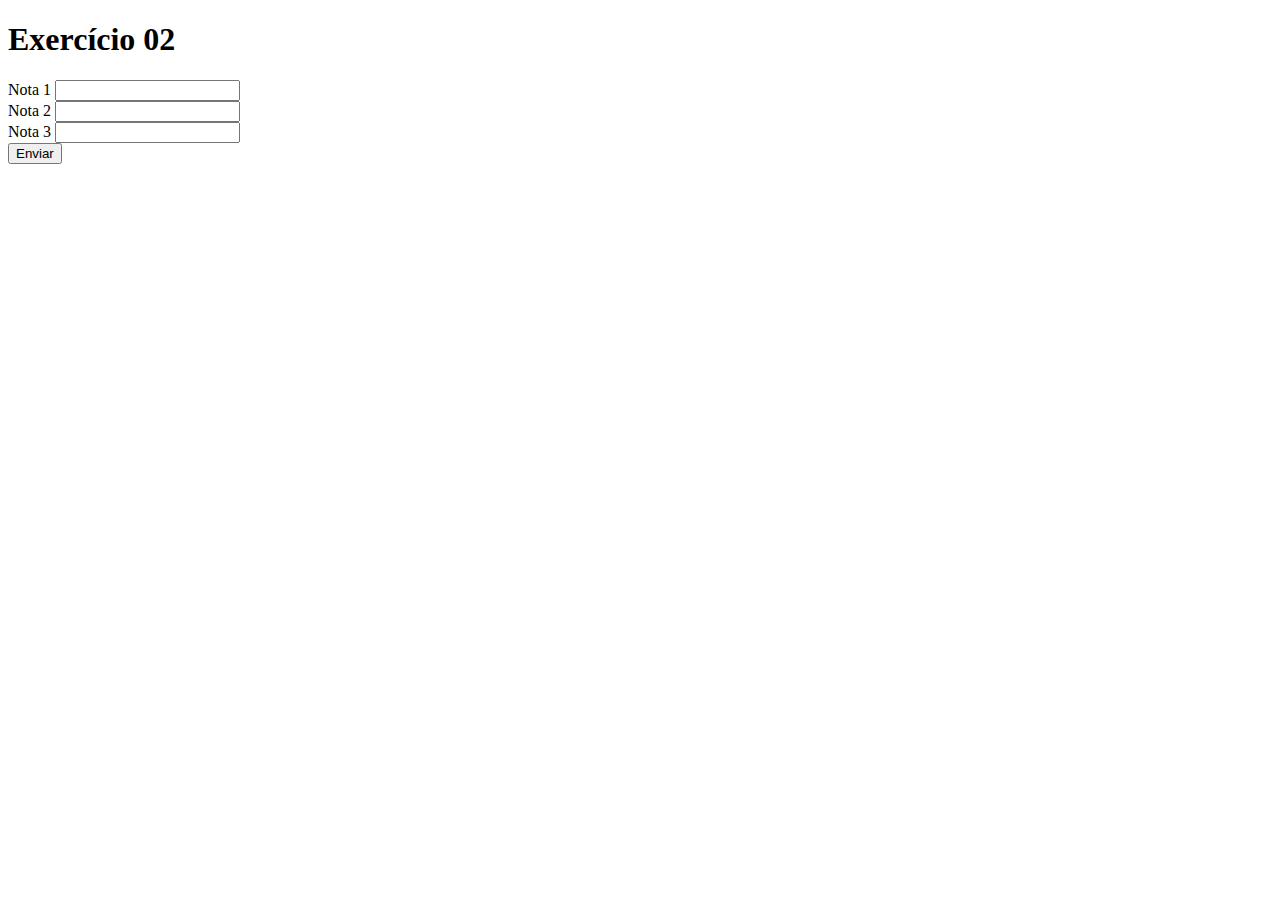
<file: exercício-02/index.html>
<!DOCTYPE html>
<html lang="pt-br">
    <head>
        <title>Exercício 02</title>
        <meta charset="UTF-8">
    </head>
    <body>

        <h1>Exercício 02</h1>

        <form id="form">
            <label>Nota 1</label>
            <input type="number" name="nota1" /></br>
            <label>Nota 2</label>
            <input type="number" name="nota2" /></br>
            <label>Nota 3</label>
            <input type="number" name="nota3" /></br>

            <button id="btn-enviar">Enviar</button>
        </form>

        <div id="mostrar"></div>
    <script src="script.js"></script>
    </body>
</html>
</file>
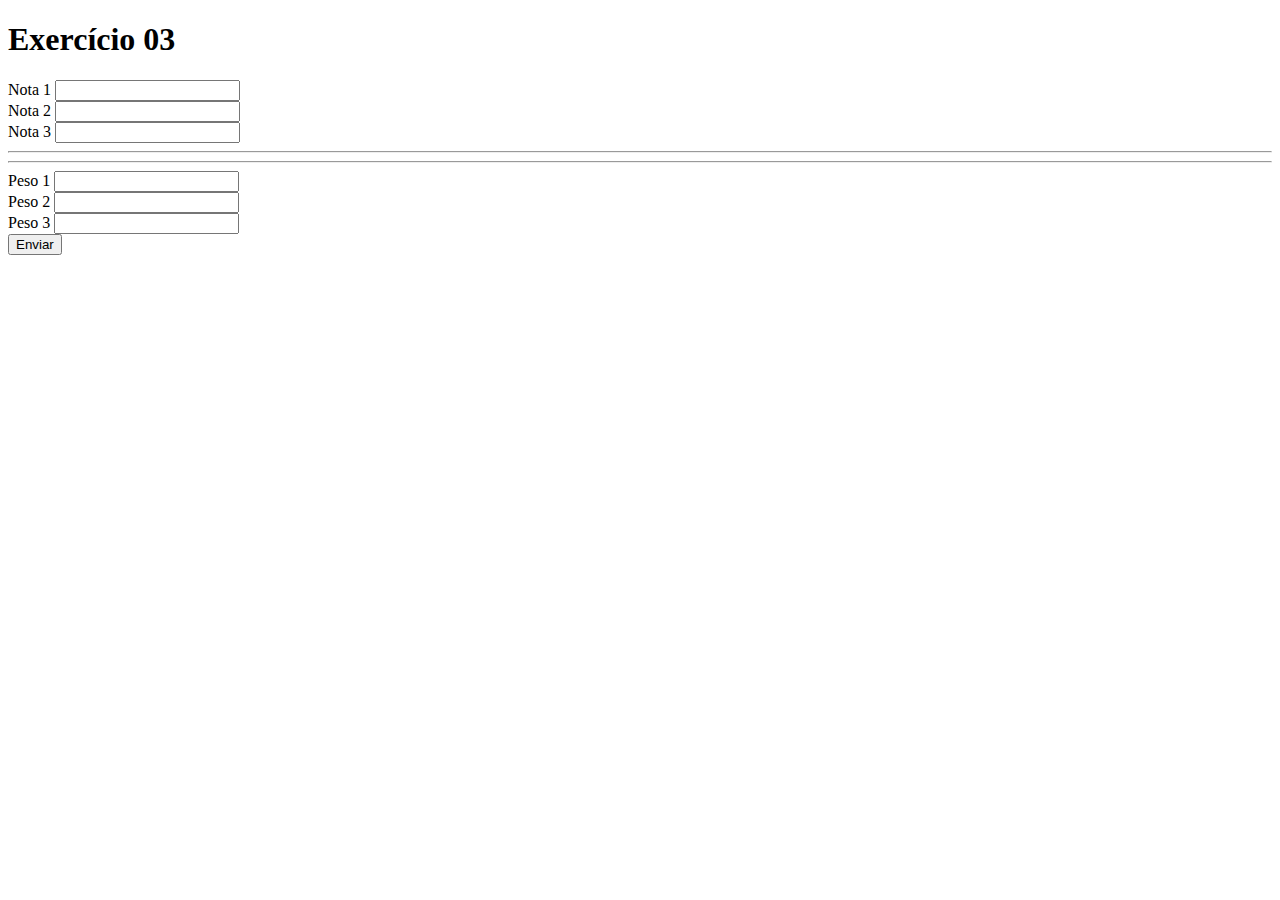
<file: exercício-03/index.html>
<!DOCTYPE html>
<html lang="pt-br">
    <head>
        <title>Exercício 03</title>
        <meta charset="UTF-8">
    </head>
    <body>

        <h1>Exercício 03</h1>

        <form id="form">
            <label>Nota 1</label>
            <input type="text" name="nota1" /></br>
            <label>Nota 2</label>
            <input type="text" name="nota2" /></br>
            <label>Nota 3</label>
            <input type="text" name="nota3" /></br>
            <hr>
            <hr>
            <label>Peso 1</label>
            <input type="text" name="peso1" /></br>
            <label>Peso 2</label>
            <input type="text" name="peso2" /></br>
            <label>Peso 3</label>
            <input type="text" name="peso3" /></br>

            <button type="submit">Enviar</button>
        </form>

        <div id="mostrar"></div>

    <script src="script.js"></script>
    </body>
</html>
</file>
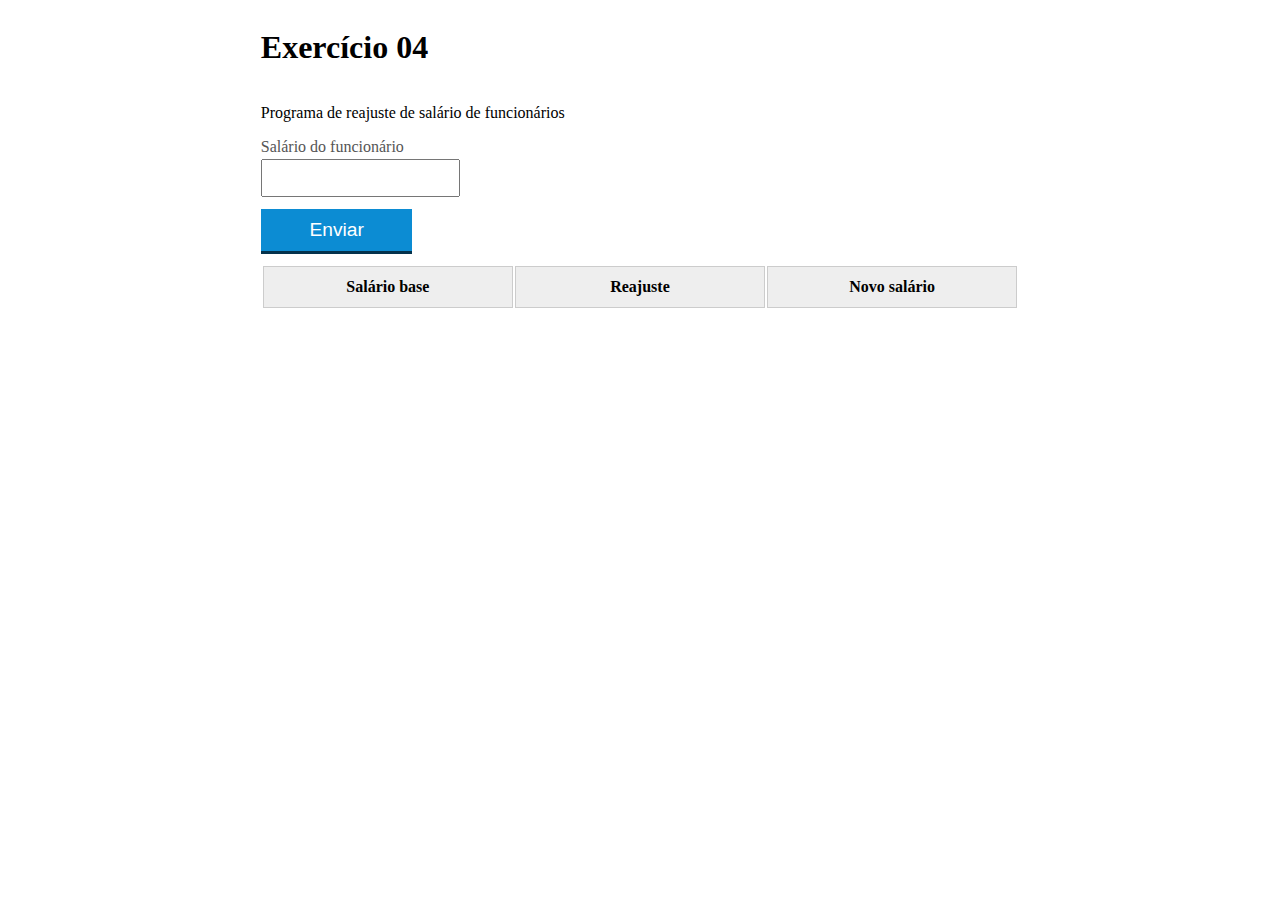
<file: exercício-04/index.html>
<!DOCTYPE html>
<html lang="pt-bt">
    <head>
        <title></title>
        <meta charset="UTF-8">
        <link href="css/style.css" rel="stylesheet">
    </head>
    <body>
        <section class="container">
            <h1>Exercício 04</h1>
            <p>Programa de reajuste de salário de funcionários</p>
        
            <form id="form">  
                <label>Salário do funcionário</label>
                <input type="text" name="salario" />

                <button type="submit">Enviar</button>
            </form>    
        </section>
        <section class="container">
            <table class="tabela">
                <thead>
                    <th>Salário base</th>
                    <th>Reajuste</th>
                    <th>Novo salário</th>
                </thead>
                <tbody class="tbody">
                   
                </tbody>
            </table>
        </section>

        <script src="js/script.js"></script>
    </body>
</html>
</file>
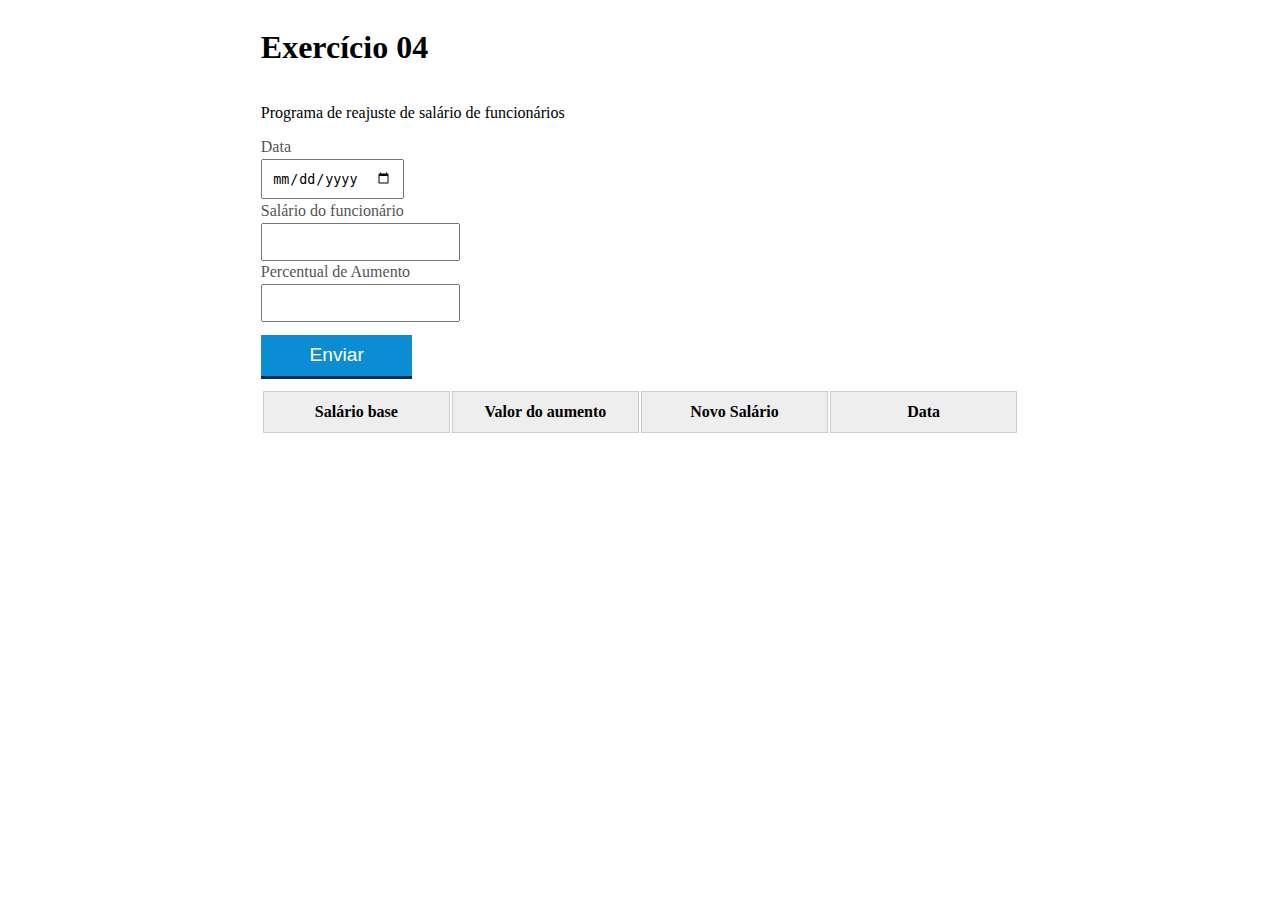
<file: exercício-05-ES6/index.html>
<!DOCTYPE html>
<html lang="pt-bt">
    <head>
        <title></title>
        <meta charset="UTF-8">
        <link href="css/style.css" rel="stylesheet">
    </head>
    <body>
        <section class="container">
            <h1>Exercício 04</h1>
            <p>Programa de reajuste de salário de funcionários</p>
        
            <form id="form" onsubmit="salarioController.adiciona(event)">  
                
                <label>Data</label>
                <input id="data" type="date" name="data" />
                
                <label>Salário do funcionário</label>
                <input id="salario" type="number" name="salario" />

                <label>Percentual de Aumento</label>
                <input id="percentual" type="number" name="percentual" />

                <button type="submit">Enviar</button>
            </form>    
        </section>
        <section class="container">
            <div id="salarioView"></div>
        </section>

        <script src="js/app/model/Salario.js"></script>
        <script src="js/app/model/ListaSalario.js"></script>
        <script src="js/app/view/SalarioView.js"></script>
        <script src="js/app/controller/SalarioController.js"></script>
        <script src="js/app/helpers/DateHelper.js"></script>

        <script>
            let salarioController = new SalarioController();

            let sal = new Salario();

            console.log(sal);
        </script>
    </body>
</html>
</file>
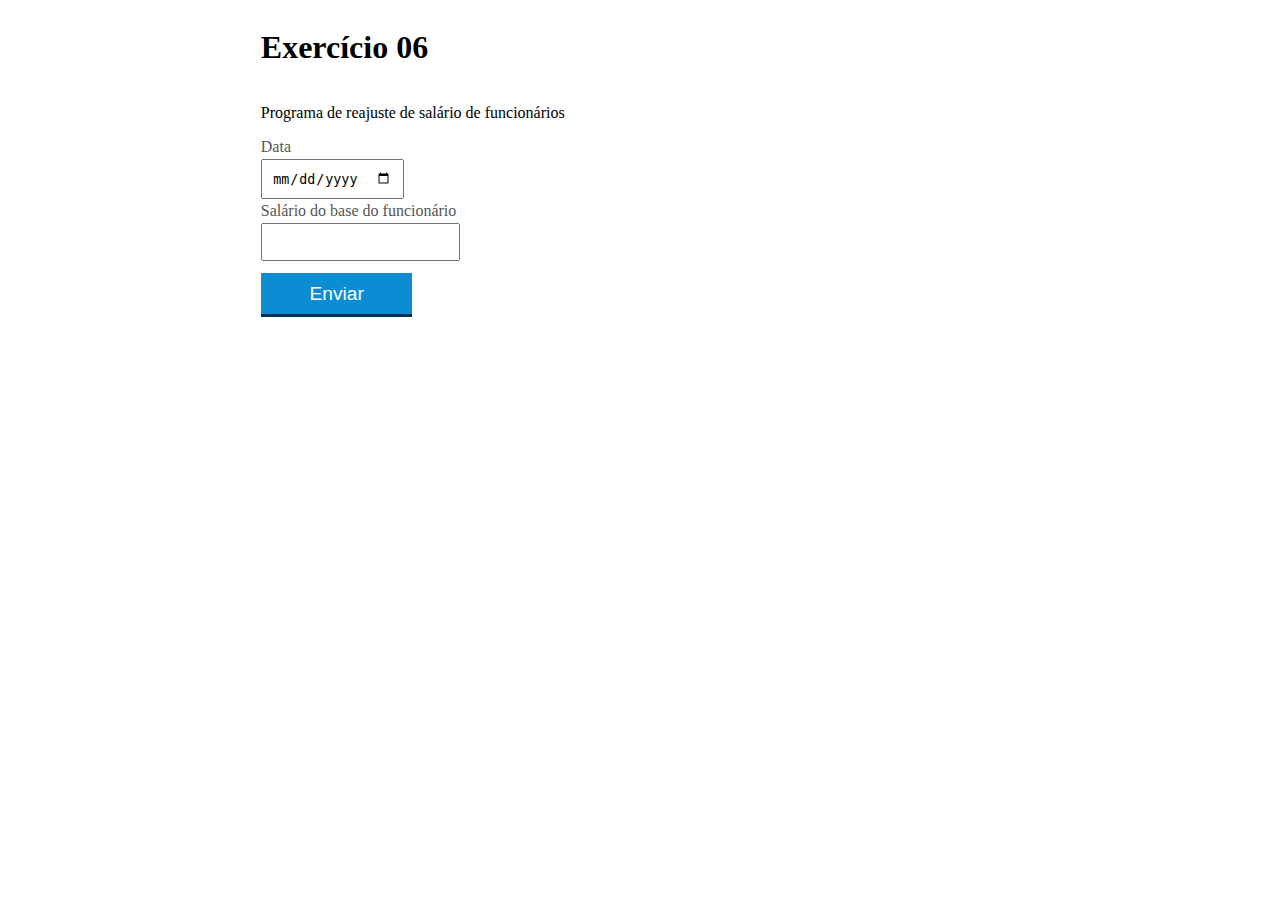
<file: exercício-06-ES6/index.html>
<!DOCTYPE html>
<html lang="pt-bt">
    <head>
        <title></title>
        <meta charset="UTF-8">
        <link href="css/style.css" rel="stylesheet">
    </head>
    <body>
        <section class="container">
            <h1>Exercício 06</h1>
            <p>Programa de reajuste de salário de funcionários</p>
        
            <form id="form" onsubmit="salarioController.adiciona(event)">  
                
                <label>Data</label>
                <input id="data" type="date" name="data" />
                
                <label>Salário do base do funcionário</label>
                <input id="salario" type="number" name="salario" />

                <button type="submit">Enviar</button>
            </form>    
        </section>

        <script src="js/app/model/Salario.js"></script>

        <script>
            
            let salario = new Salario(1000, new Date('08/09/2015'));

            console.log(salario.data);
        </script>
     
    </body>
</html>
</file>
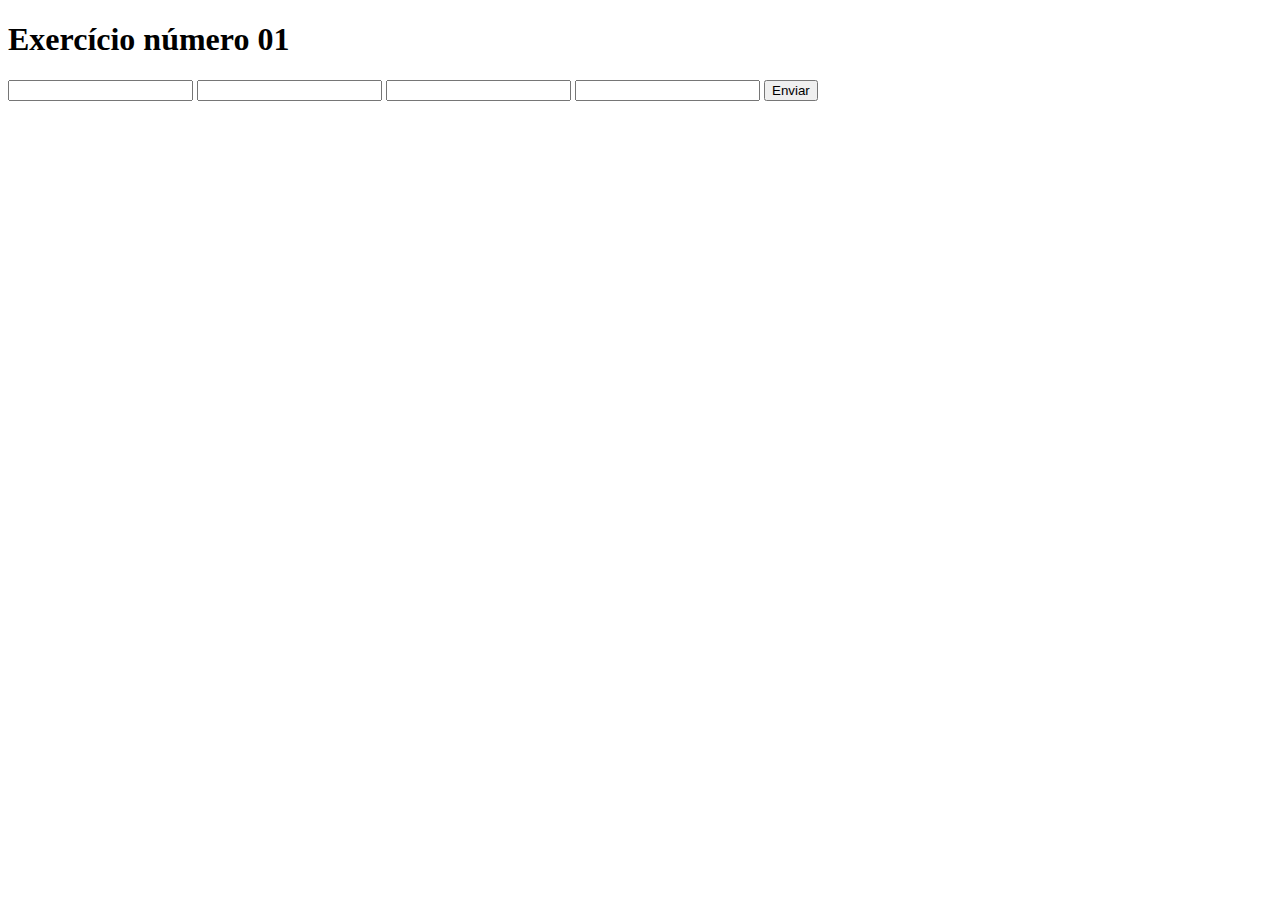
<file: exercício-01/index-01.html>
<!DOCTYPE html>
<html lang="pt-br">
    <head>
        <title>Exercício 01</title>
        <meta charset="UTF-8">
    </head>
    <body>
        <h1>Exercício número 01</h1>
        <form class="form">
            
            <input type="number" name="n1" >
            <input type="number" name="n2" >
            <input type="number" name="n3" >
            <input type="number" name="n4" >

            <button type="submit">Enviar</button>
        </form>

        <div id="mostrar">
            <!-- A soma foi 10 -->
        </div>
    
    <script src="script.js"></script>
    </body>
</html>
</file>
<file: exercício-04/css/style.css>
table{
	width: 100%;
	margin-bottom : .5em;
    table-layout: fixed;

}

td, th {
	padding: .7em;
	margin: 0;
	border: 1px solid #ccc;
	text-align: center;
}

th{
	font-weight: bold;
	background-color: #EEE;
}

label{
	color: #555;
	display: block;
	margin-bottom: .2em;
}

.container{
	width: 60%;
	height: 100%;
	margin: 0 auto;
}
label{
	color: #555;
	display: block;
	margin-bottom: .2em;
}

input {
    padding: .7em;
    margin-bottom: .2em;
}

h1{
	font-size: 2em;
	display:inline-block;
	vertical-align:	middle;
}
h2{
	font-size: 2em;
	display:inline-block;
	vertical-align:	middle;
}

button{
	padding: .5em 2em;
	border: 0;
	border-bottom: 3px solid;
	font-size: 1.2em;
	cursor: pointer;
	margin: 0;
	margin-top: -3px;
	color: #fff;
	background-color:#0c8cd3;
	border-color: #04324c;
	width: 20%;
    display: block;
    clear: both;
    margin: 10px 0px;

}
</file>
<file: exercício-05-ES6/css/style.css>
table{
	width: 100%;
	margin-bottom : .5em;
    table-layout: fixed;

}

td, th {
	padding: .7em;
	margin: 0;
	border: 1px solid #ccc;
	text-align: center;
}

th{
	font-weight: bold;
	background-color: #EEE;
}

label{
	color: #555;
	display: block;
	margin-bottom: .2em;
}

.container{
	width: 60%;
	height: 100%;
	margin: 0 auto;
}
label{
	color: #555;
	display: block;
	margin-bottom: .2em;
}

input {
    padding: .7em;
    margin-bottom: .2em;
}

h1{
	font-size: 2em;
	display:inline-block;
	vertical-align:	middle;
}
h2{
	font-size: 2em;
	display:inline-block;
	vertical-align:	middle;
}

button{
	padding: .5em 2em;
	border: 0;
	border-bottom: 3px solid;
	font-size: 1.2em;
	cursor: pointer;
	margin: 0;
	margin-top: -3px;
	color: #fff;
	background-color:#0c8cd3;
	border-color: #04324c;
	width: 20%;
    display: block;
    clear: both;
    margin: 10px 0px;

}
</file>
<file: exercício-06-ES6/css/style.css>
table{
	width: 100%;
	margin-bottom : .5em;
    table-layout: fixed;

}

td, th {
	padding: .7em;
	margin: 0;
	border: 1px solid #ccc;
	text-align: center;
}

th{
	font-weight: bold;
	background-color: #EEE;
}

label{
	color: #555;
	display: block;
	margin-bottom: .2em;
}

.container{
	width: 60%;
	height: 100%;
	margin: 0 auto;
}
label{
	color: #555;
	display: block;
	margin-bottom: .2em;
}

input {
    padding: .7em;
    margin-bottom: .2em;
}

h1{
	font-size: 2em;
	display:inline-block;
	vertical-align:	middle;
}
h2{
	font-size: 2em;
	display:inline-block;
	vertical-align:	middle;
}

button{
	padding: .5em 2em;
	border: 0;
	border-bottom: 3px solid;
	font-size: 1.2em;
	cursor: pointer;
	margin: 0;
	margin-top: -3px;
	color: #fff;
	background-color:#0c8cd3;
	border-color: #04324c;
	width: 20%;
    display: block;
    clear: both;
    margin: 10px 0px;

}
</file>
